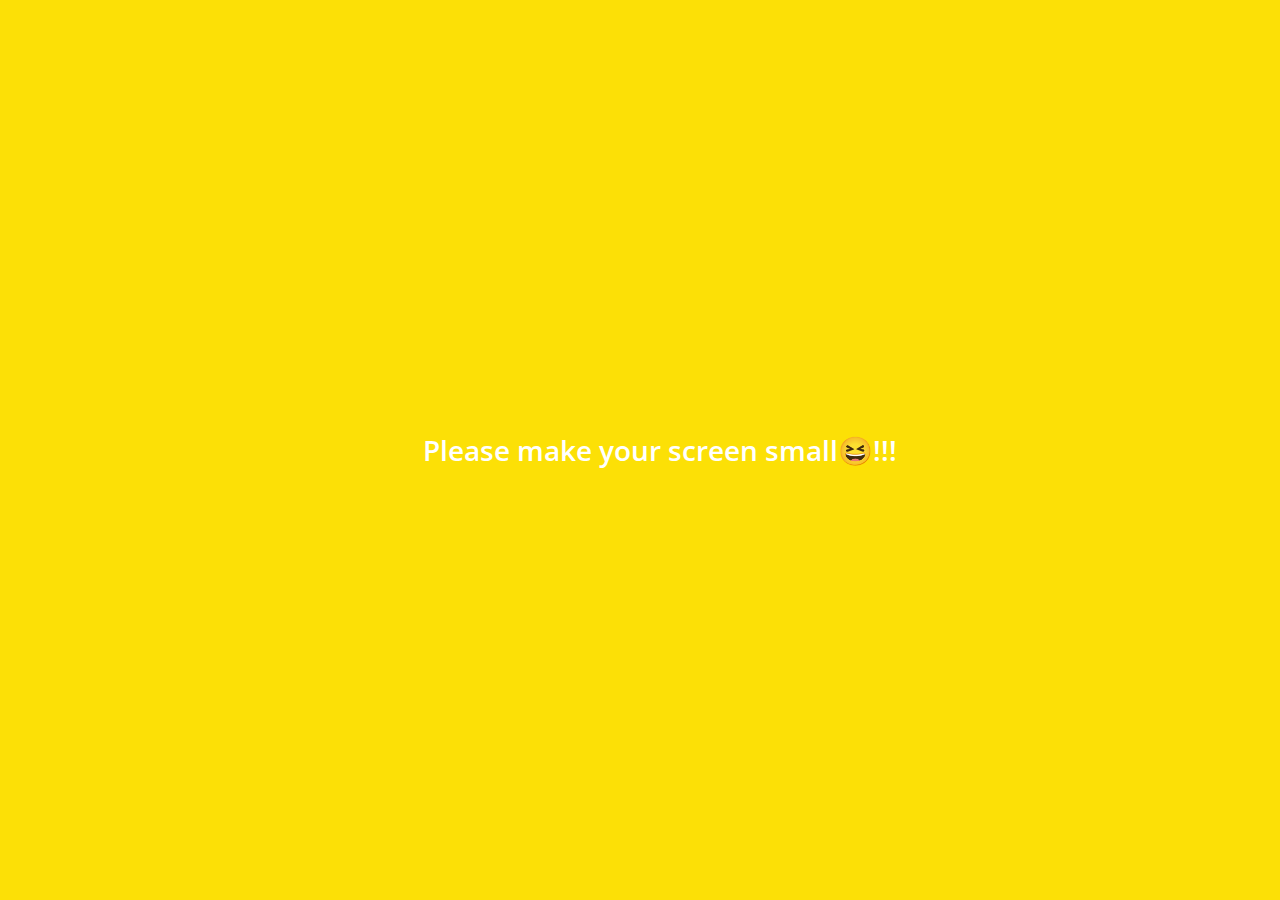
<file: index.html>
<!DOCTYPE html>
<html lang="en">
<head>
    <meta charset="UTF-8">
    <meta name="viewport" content="width=device-width, initial-scale=1.0">
    <link rel="stylesheet" href="css/styles.css">
    <title>Chats | Groot team</title>
</head>
<body>
    <div class="mainsaid">
        <h1 class="mainsaid__words">Hello</h1>
        <h1 class="mainsaid__words">I'm Groot</h1>
    </div>

    <div class="mainprofile">
        <div class="mainprofile__box">
            <img src="images/profile_1.jpg" class="m-avatar mainprofile__img" />
        </div>
    </div>
    <div class="subsaid">
        <h1 class="subsaid__words">How can I help you?</h1>
    </div>

    <div class="mainenter">
        <ul class="mainenter__enter">
            <a href="chat.html" class="mainenter__enter">
                <h1 class="mainenter__enter-word">
                    Start Chat!
                </h1>
            </a>
        </ul>


    </div>
    <div class="bigScreen">
        <span class="bigScreen__text">Please make your screen small😆!!! </span>
    </div>
  
</body>
</html>
</file>
<file: css/styles.css>
@import url("https://fonts.googleapis.com/css?family=Open+Sans:300:400,600");
@import "reset.css";
@import "mainsaid.css";
@import "chat.css";
@import "mobile.css";

body{
    background-color: #632ae8;
    padding: 10px 20px;
    color:white;
    font-family: "Open Sans", -apple-system, BlinkMacSystemFont, "Segoe UI",
    Roboto, Oxygen, Ubuntu, Cantarell, "Helvetica Neue", sans-serif;

}
</file>
